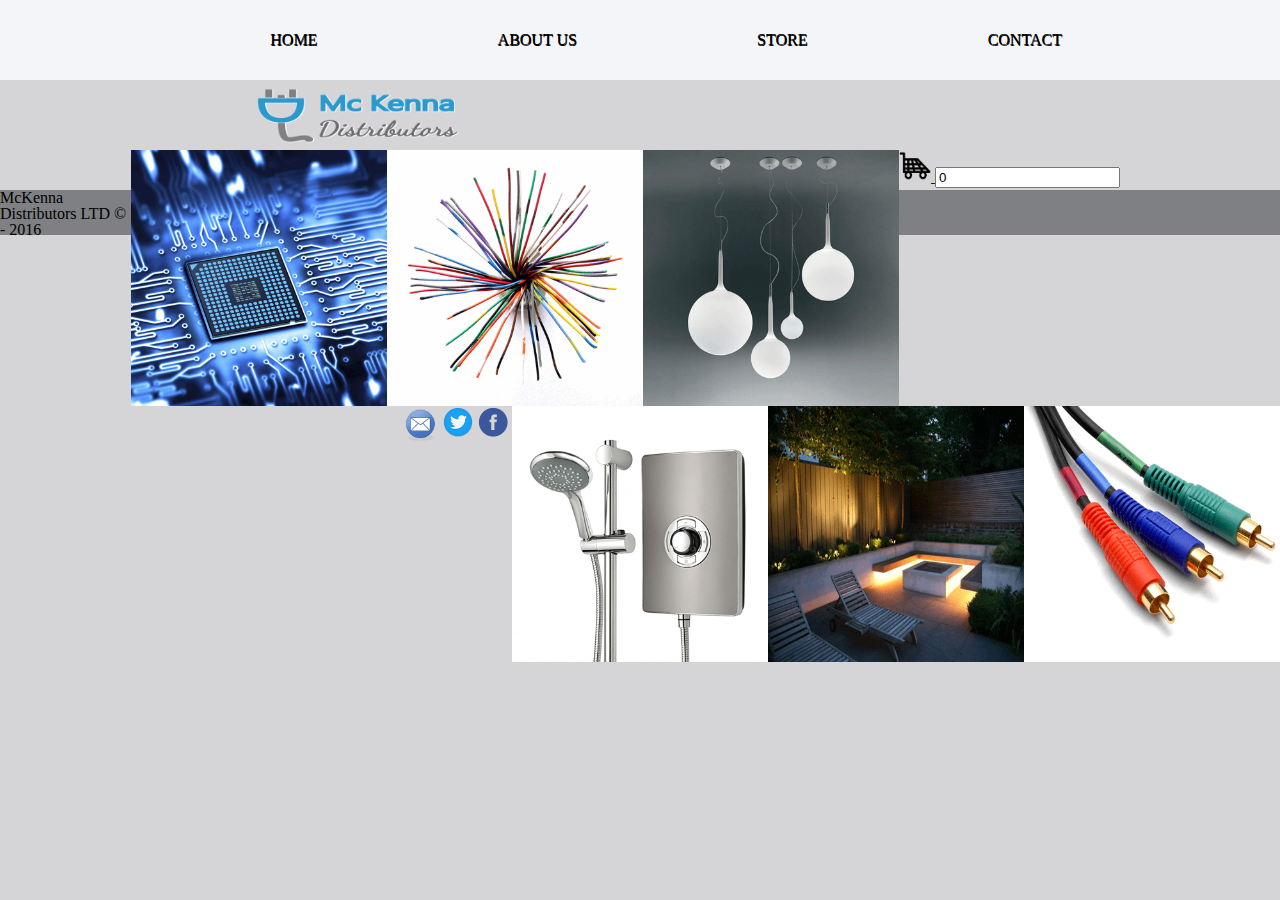
<file: index.html>
<!DOCTYPE html>
<html>
<head>
<script src="https://ajax.googleapis.com/ajax/libs/jquery/3.1.0/jquery.min.js"></script>
<script src="js/main.js"></script>
<link rel="stylesheet" href="css/style.css"/>
<link rel="stylesheet" href="css/media.css"/>
<link href="css/reset.css" type="text/css" rel="stylesheet"/>
<meta name="keywords" content="electrical, supplies, dublin, cabel, electronic,">
<meta name="author" content="Kateris Martinez">
<meta charset="UTF-8">
 	<title>McKenna Distributors LTD</title>
</head>
<body>
 <!------------------------------------------------Header ----------------------------------------------->  
     <!--  Drop Down Menu Navigation Starts Here  -->
	 <div id="dropDownContainer">
        <div class="menuDivider"></div>
        <div id="dropDown">
            <button class="closeIcon"><img src="img/home.png" height="32" width="32"><a href="index.html"></img></button>
            <button class="closeIcon"><img src="img/about.png" height="32" width="32"><a href="about.html"></img></button>
            <button class="closeIcon"><img src="img/store.png" height="32" width="32"><a href="store.html"></img></button>
			<button class="closeIcon"><img src="img/contact.png" height="32" width="32"><a href="contact.html"></img></button>      
						
        </div>
    </div>


<!--  Drop Down Menu Navigation Ends Here  -->


<!--  Wide Menu Navigation Starts Here  -->
    <div id="mainMenuOuterContainer">
        <div id="mainMenuInnerContainer">
            <div class="menuDivider"></div>
                <nav id="mainMenuItems">
                    <ul id="mainMenuButtons">
                        <li class="mainMenuButton"><a href="index.html">Home</a></li>
                        <li class="mainMenuButton"><a href="about.html">About Us</a></li>
						<li class="mainMenuButton"><a href="store.html">store</a></li>
						<li class="mainMenuButton"><a href="contact.html">Contact</a></li>
                    </ul>
                </nav>
			
		</div>
    </div>
	
	
<!--  Wide Menu Navigation Ends Here  -->
<!------------------------------------------------Header 2 -----------------------------------------------> 
	<div class="header2">	
        <div id="logo">
          <img src="img/logo.gif" width="40%"/>
        </div>	
        <div id="cart-container">
           <a href="cart.html"><div id="cart"><input type="image" src="img/car.gif" height"32" width="32"></input>
            <input id="cart-count" type="text" readonly/>
            </div></a>
            <span id="itemCount"></span>
        </div>
    </div>   
  
<!------------------------------------------------Categories -----------------------------------------------> 

 <div class="container">
            <section>
                <div id="box1"><img src="img/01.gif" title=""></div>
                <div id="box2"><img src="img/02.gif" title=""></div>
                <div id="box3"><img src="img/03.gif" title=""></div>
                <div id="box4"><img src="img/04.gif" title=""></div>
                <div id="box5"><img src="img/05.gif" title=""></div>
                <div id="box6"><img src="img/06.gif" title=""></div>
            </section>
</div>   
   	

<!----------------------------------------------Footer------------------------------------------------------>

<footer class="footer">
        <a id="copy">McKenna Distributors LTD &copy; - 2016 </a>
        <a id="icon">  
            <div id="one">
                <a href="https://www.facebook.com"><img src="img/fb.png" height"32" width="32"/></i>
            </div> 
            <div id="two">
                <a href="https://www.twitter.com"><img src="img/tw.png" height"32" width="32"/></i>
            </div> 
            <div id="tree">
                <a href="https://www.outlook.com"><img src="img/mail.png" height"38" width="38"/></i>
            </div>  
        </a>            
</footer>
</body>
</html>
</file>
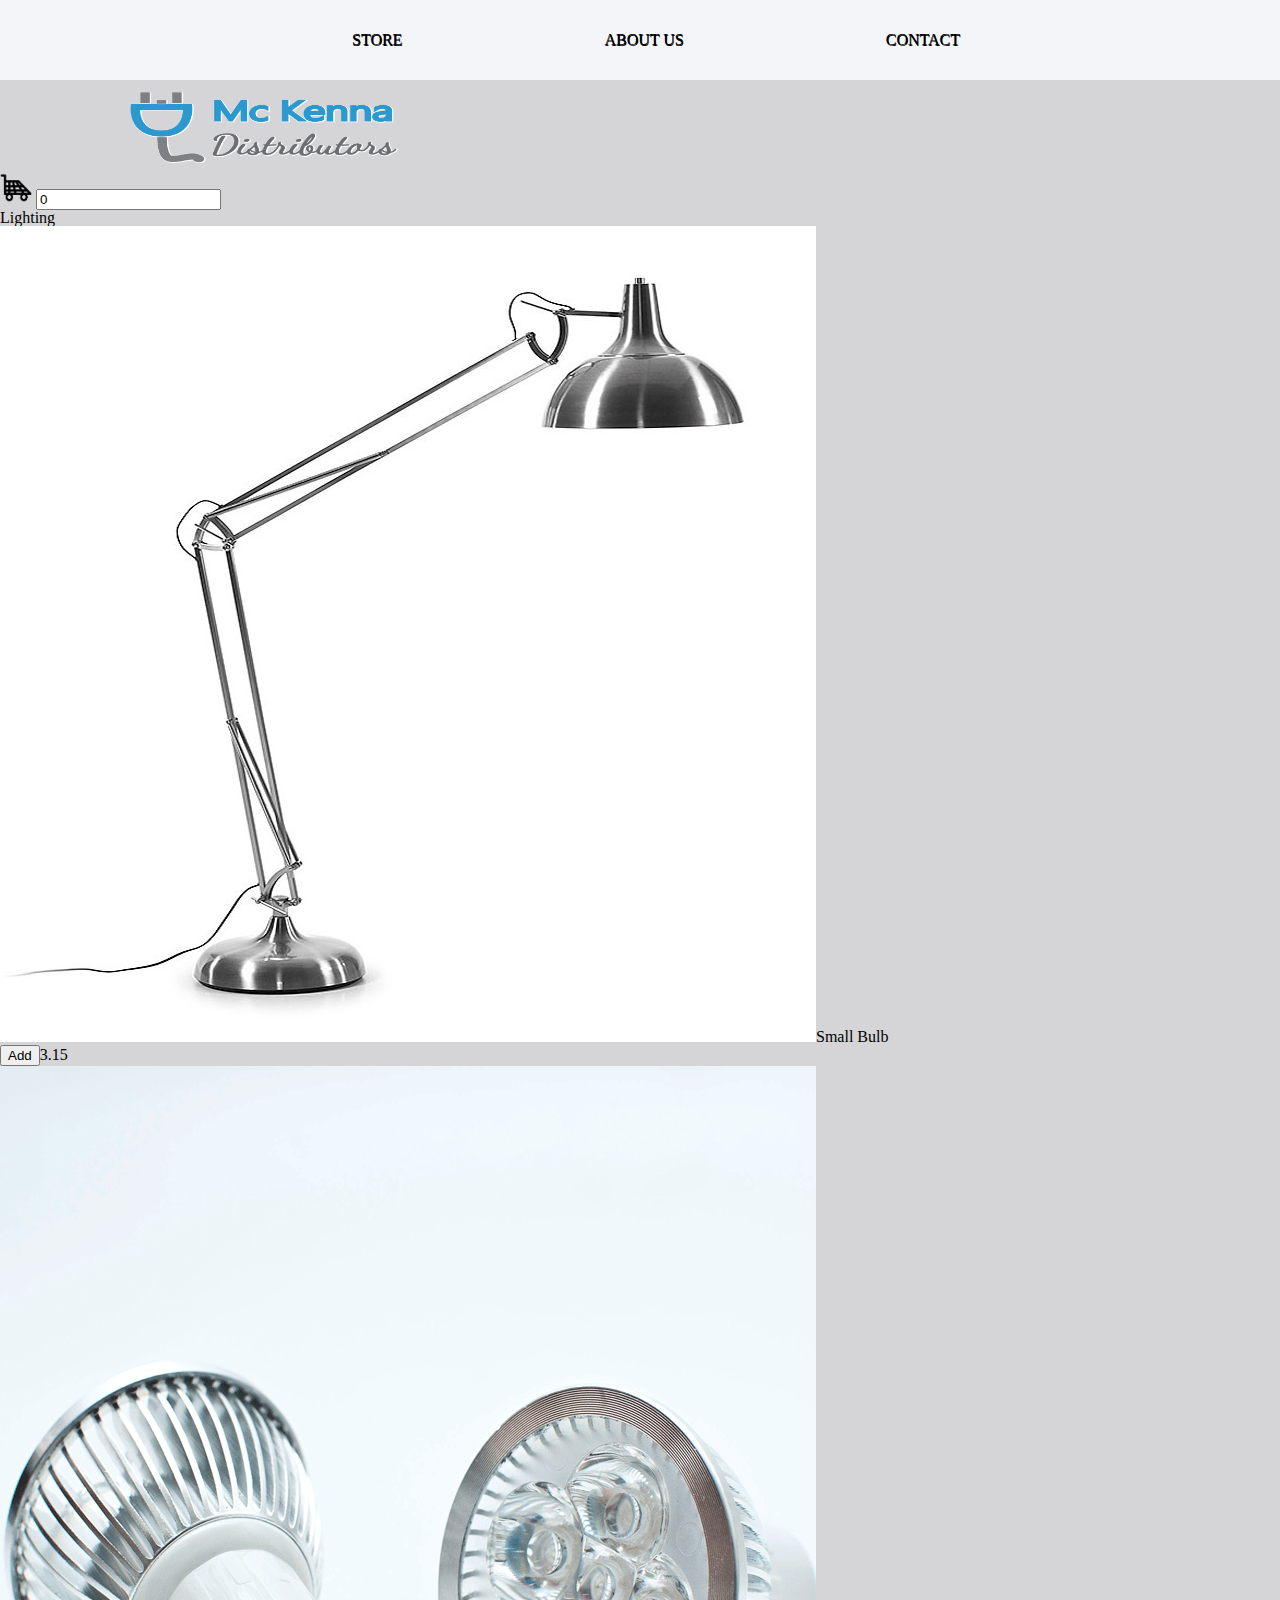
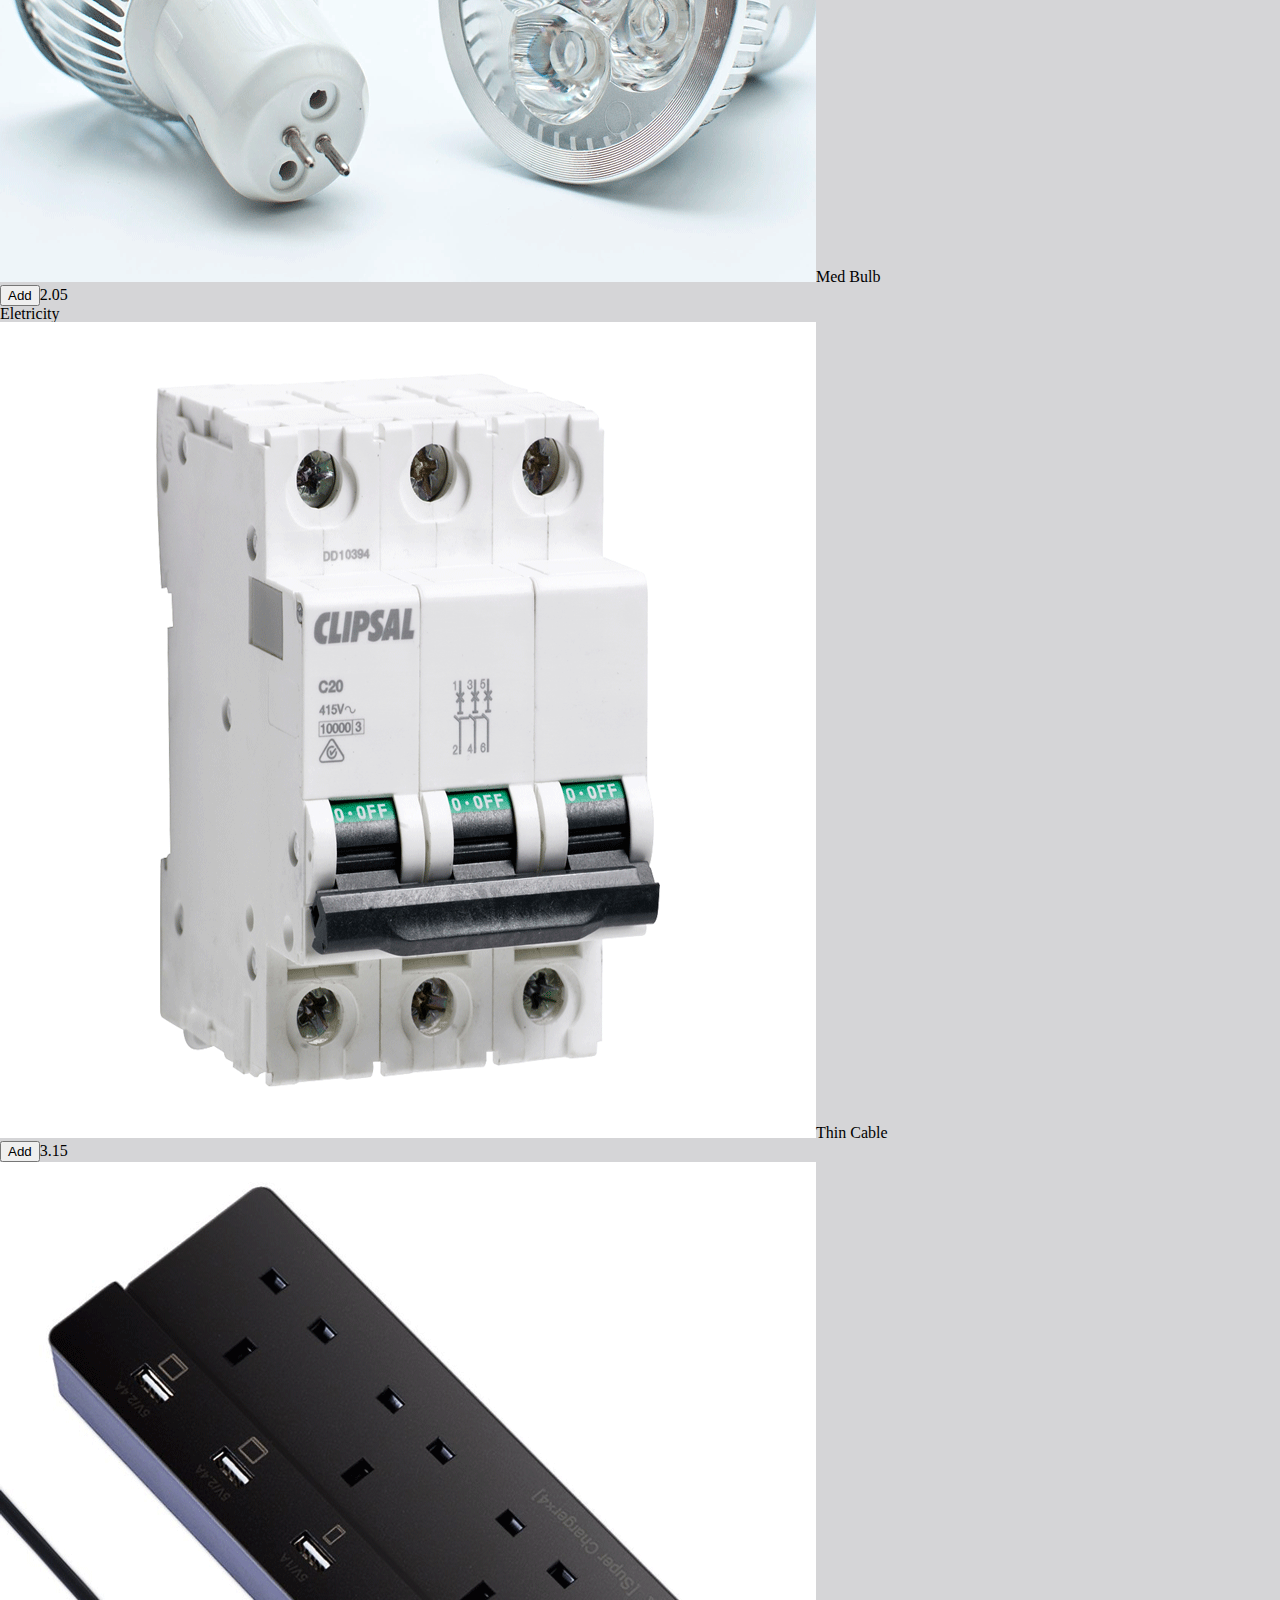
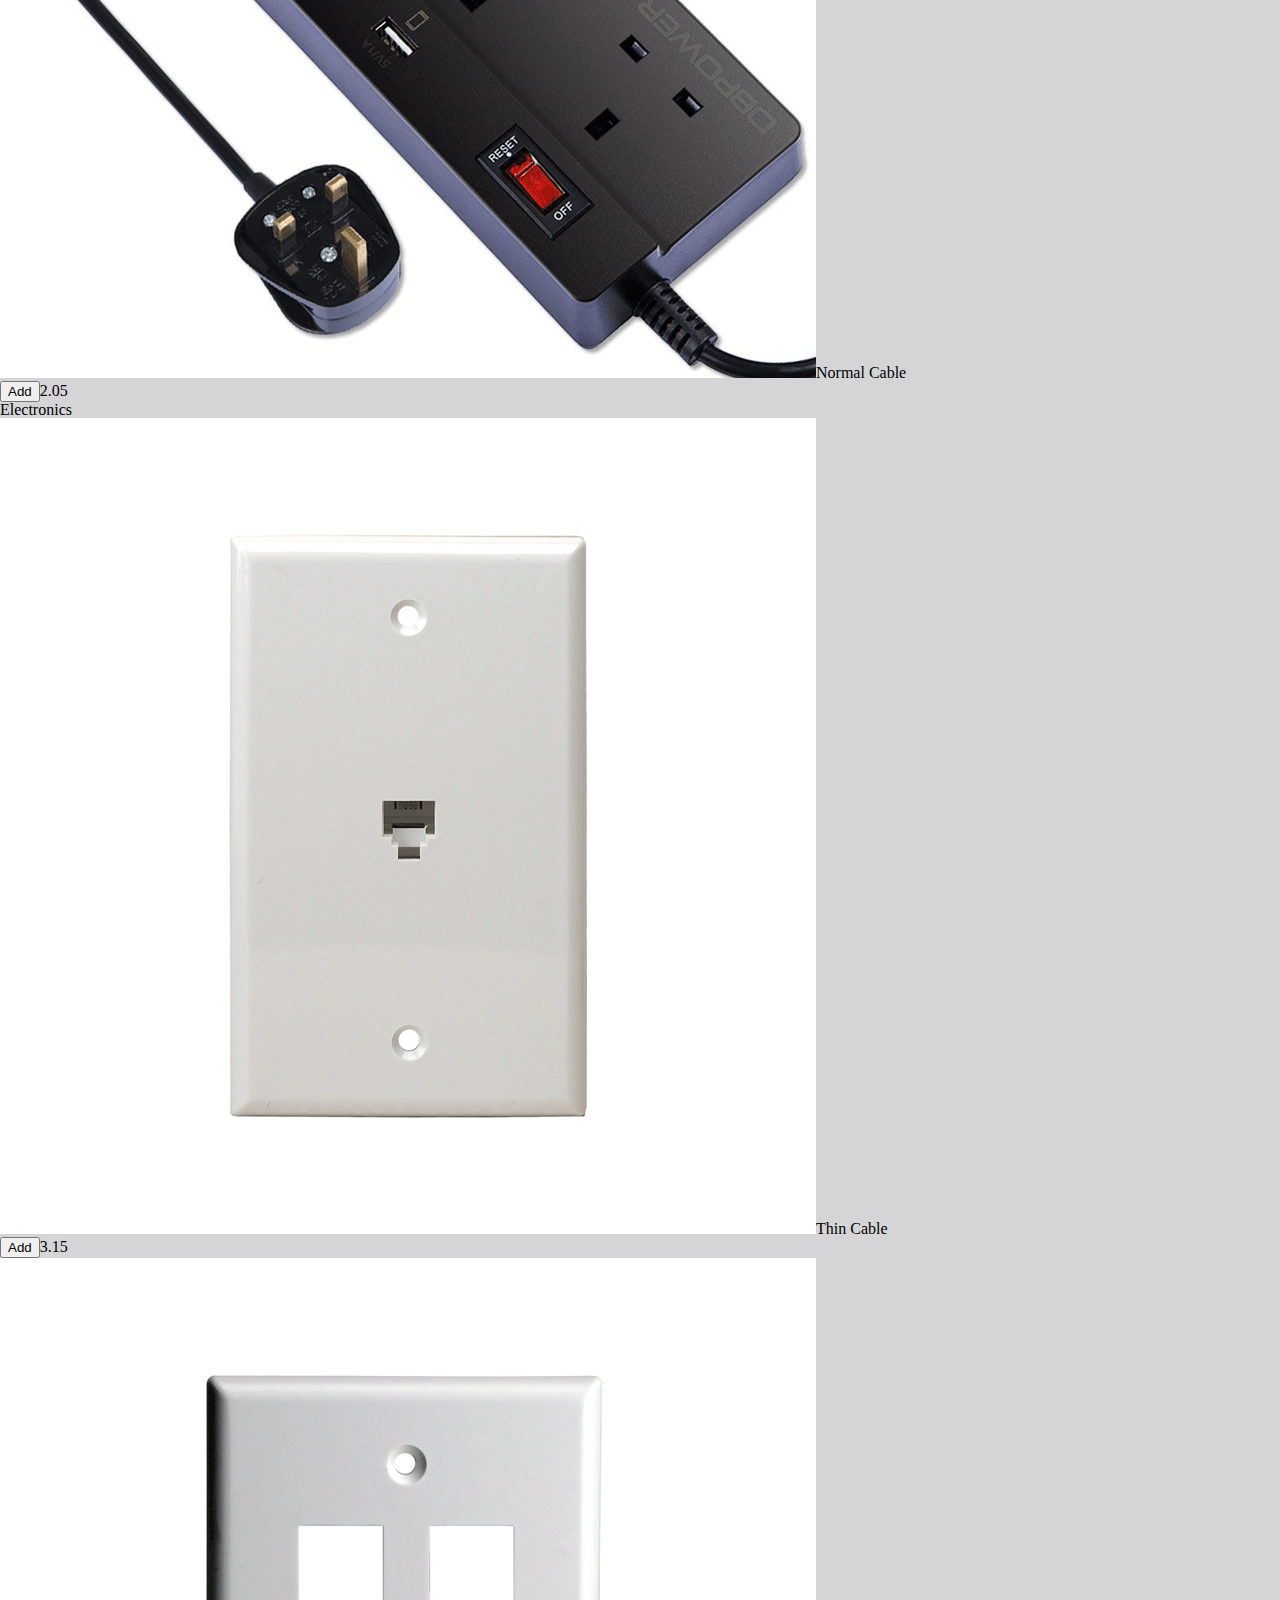
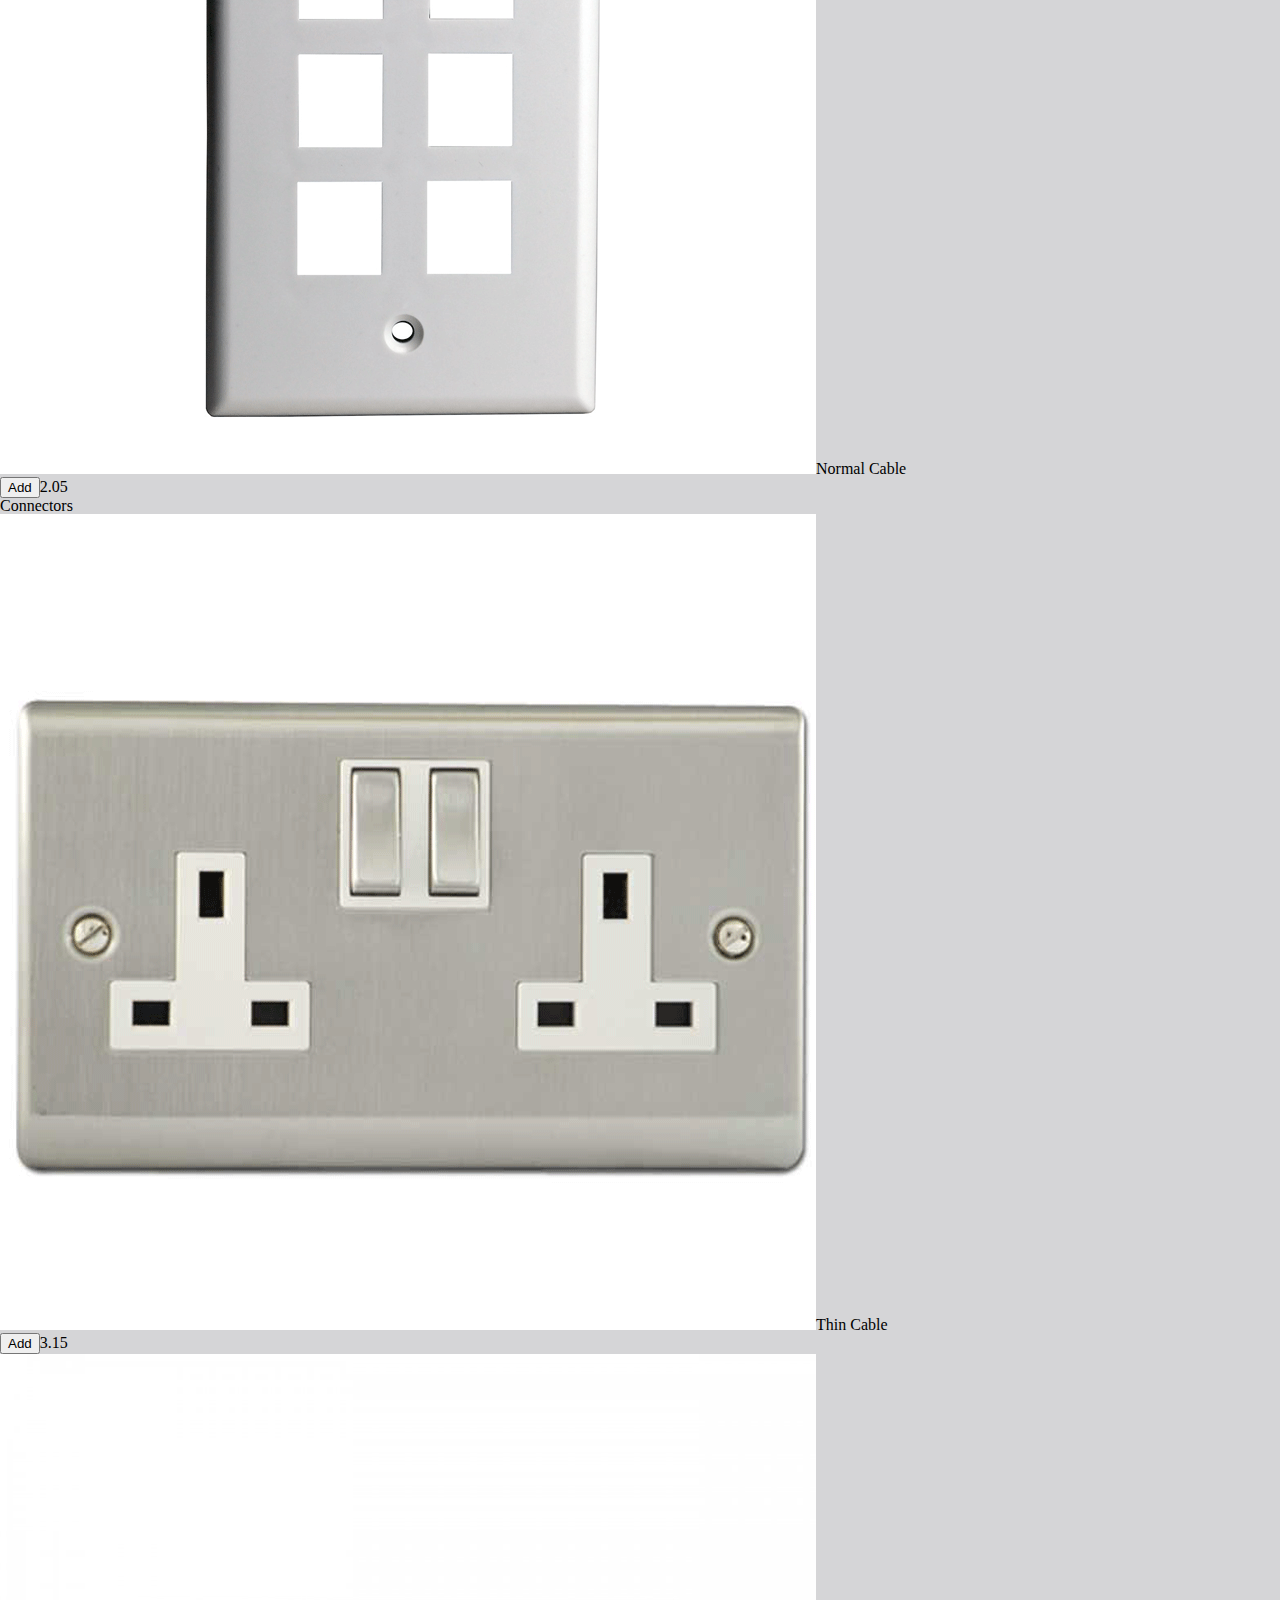
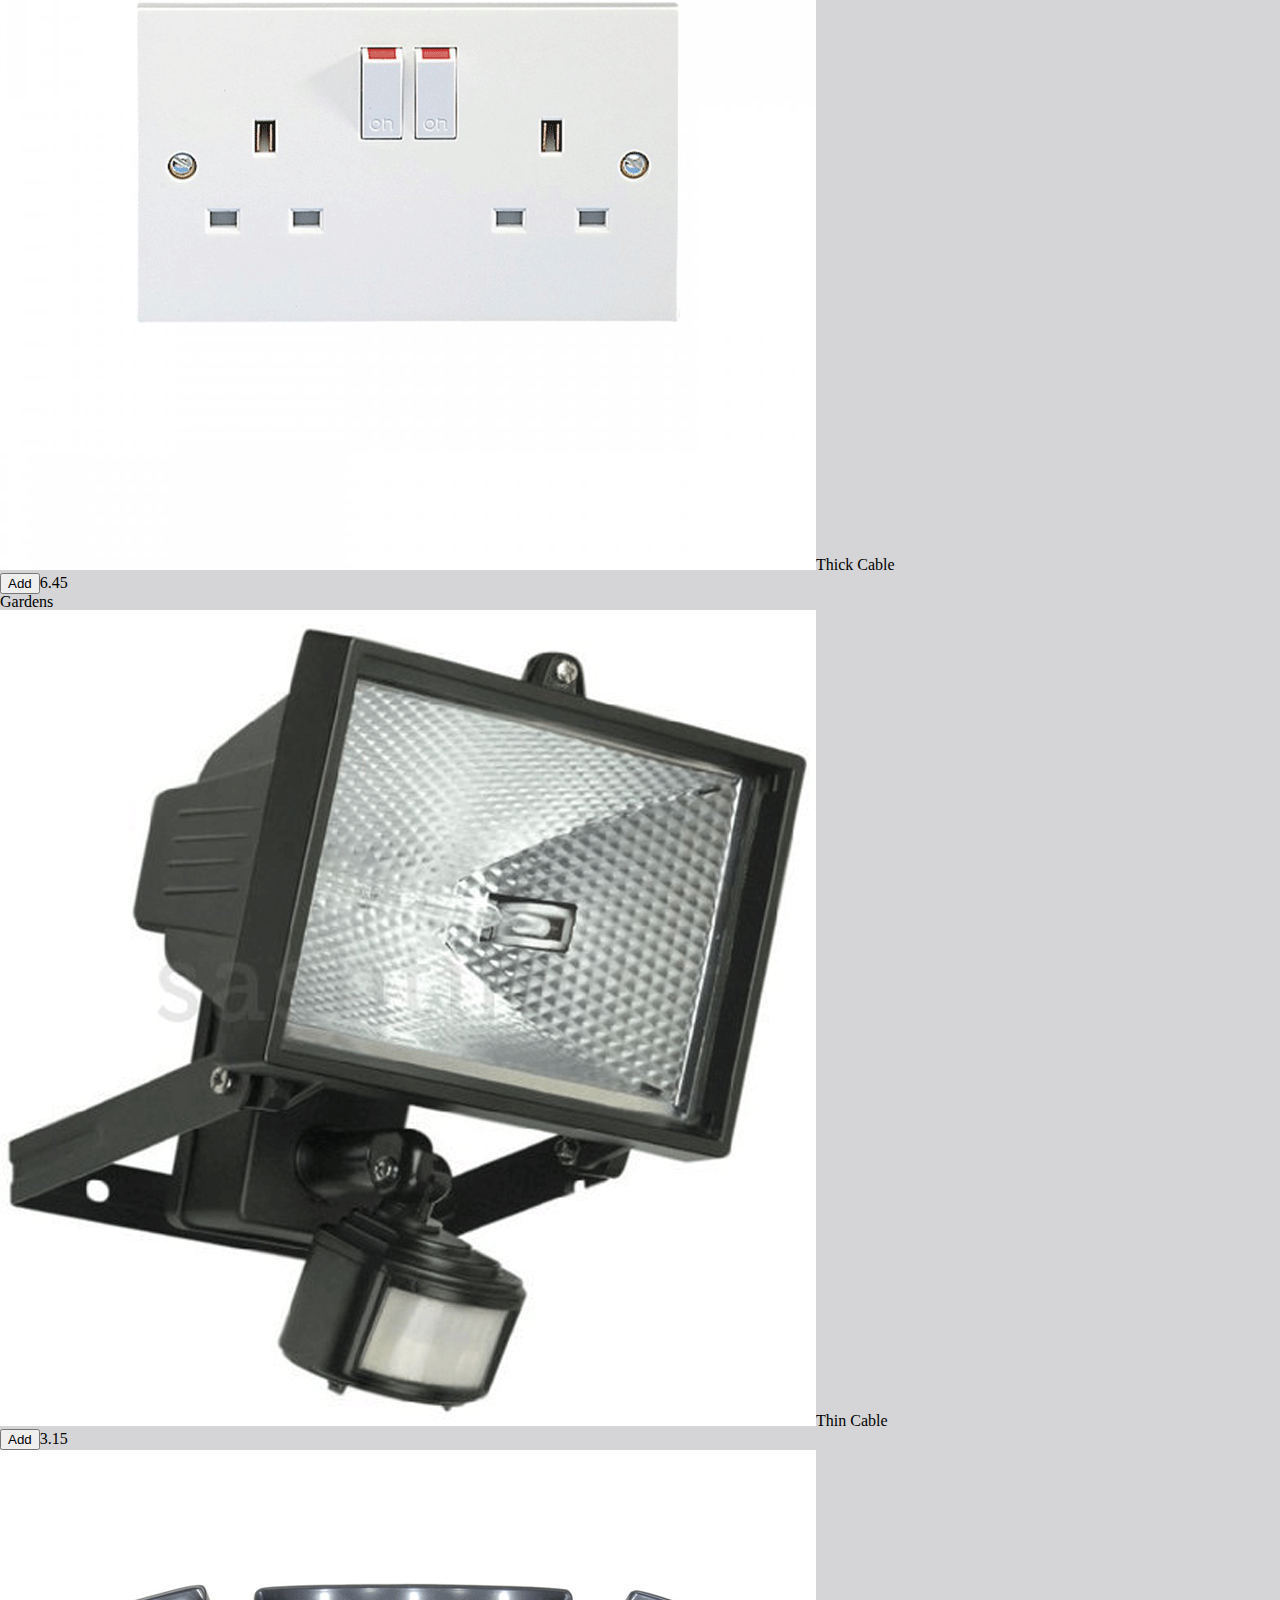
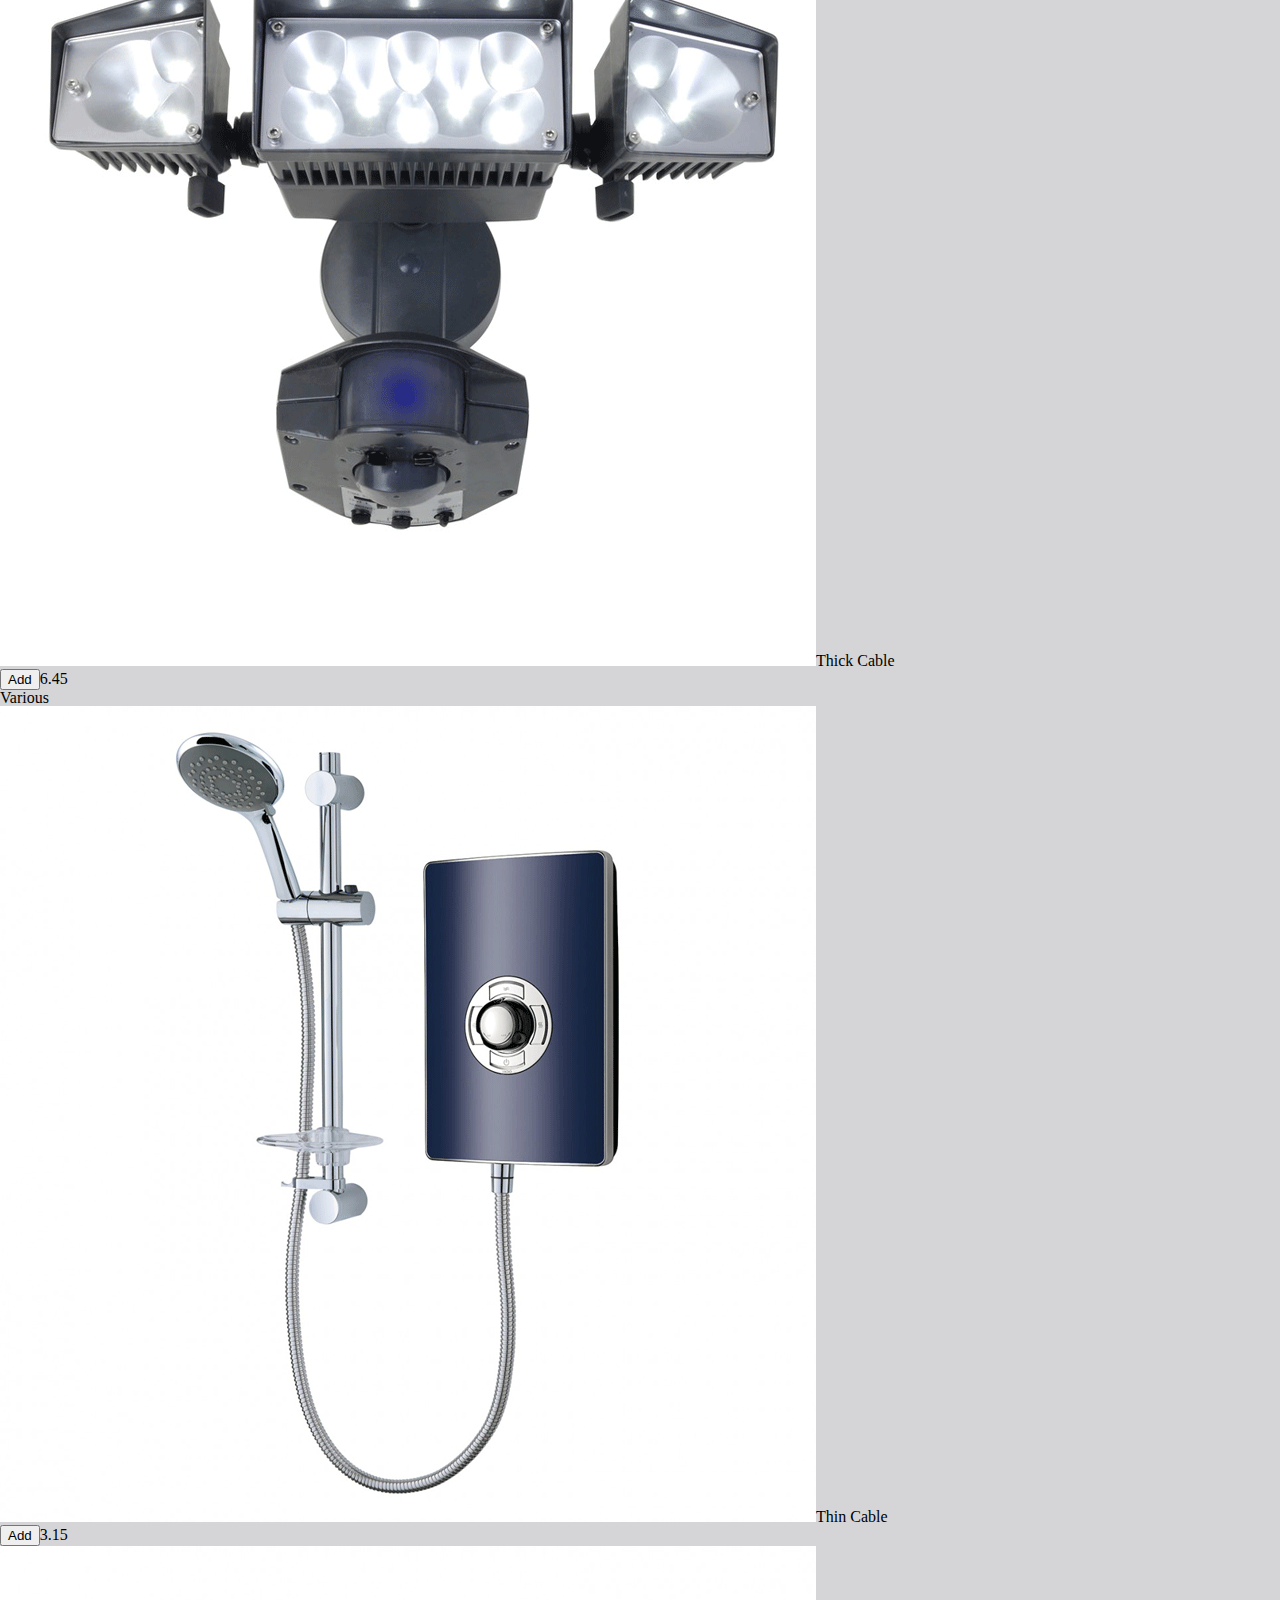
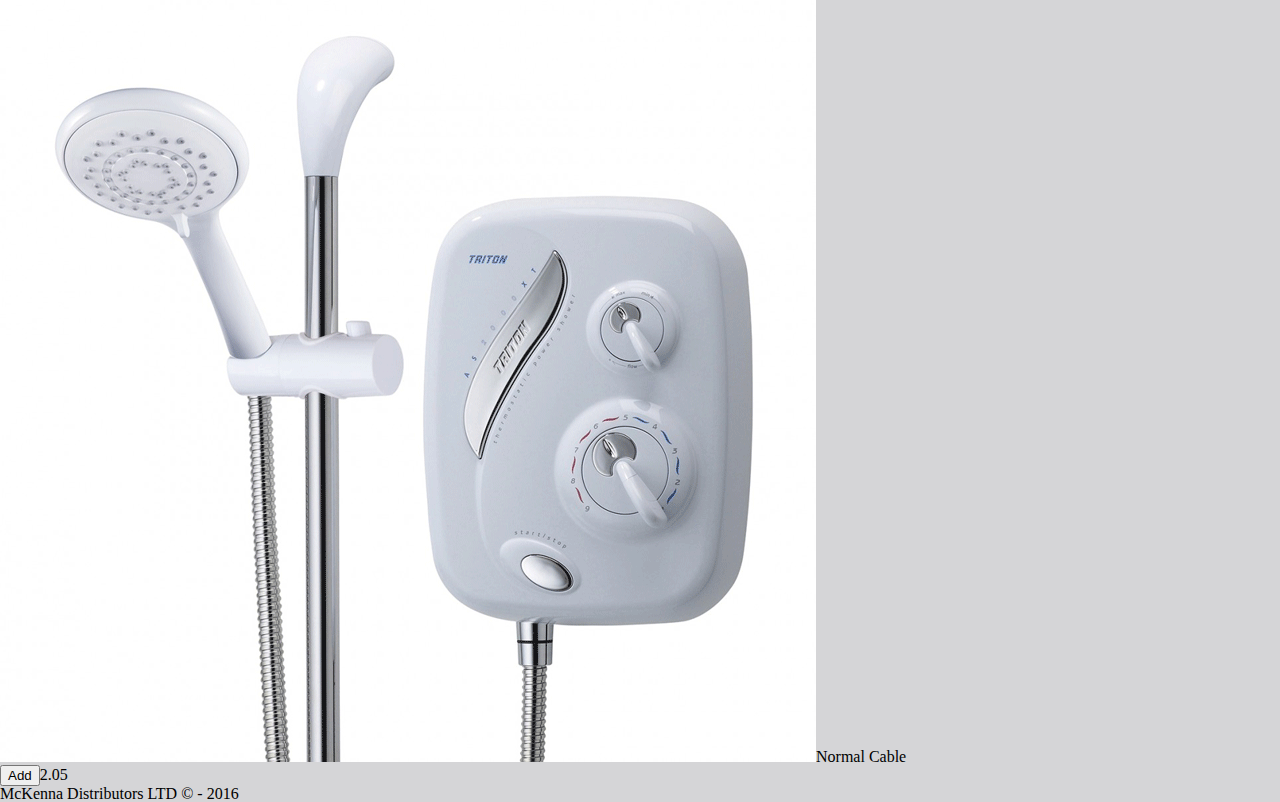
<file: js/index.html>
<!DOCTYPE html>
<html>
<head>
<script src="https://ajax.googleapis.com/ajax/libs/jquery/3.1.0/jquery.min.js"></script>
<script src="js/main.js"></script>
<link rel="stylesheet" href="css/style.css"/>
<link rel="stylesheet" href="css/media.css"/>
<link href="css/reset.css" type="text/css" rel="stylesheet"/>
<meta name="keywords" content="electrical, supplies, dublin, cabel, electronic,">
<meta name="author" content="Kateris Martinez">
<meta charset="UTF-8">
 	<title>McKenna Distributors LTD</title>
</head>
<body>
 <!------------------------------------------------Header ----------------------------------------------->  
     <!--  Drop Down Menu Navigation Starts Here  -->
	 <div id="dropDownContainer">
        <div class="homeIconDropDown">
            <a href="index.html"><i class="fa fa-home" aria-hidden="true"></i></a>
        </div>
        <div class="menuDivider"></div>
        <div id="dropDown">
            <button class="closeIcon"><img src="img/store.png" height="32" width="32"></button>
            <button class="closeIcon"><img src="img/about.png" height="32" width="32"></img></button>
			<button class="closeIcon"><img src="img/contact.png" height="32" width="32"></img></button>
						
        </div>
    </div>


<!--  Drop Down Menu Navigation Ends Here  -->


<!--  Wide Menu Navigation Starts Here  -->
    <div id="mainMenuOuterContainer">
        <div id="mainMenuInnerContainer">
            <div class="homeIconStatic">
                <a href="index.html"><i class="fa fa-home" aria-hidden="true"></i></a>
            </div>
            <div class="menuDivider"></div>
                <nav id="mainMenuItems">
                    <ul id="mainMenuButtons">
						<li class="mainMenuButton"><a href="index.html">Store</a></li>
                        <li class="mainMenuButton"><a href="about.html">About Us</a></li>
						<li class="mainMenuButton"><a href="contact.html">Contact</a></li>
                    </ul>
                </nav>
			
		</div>
    </div>
	
	
<!--  Wide Menu Navigation Ends Here  -->
<!------------------------------------------------Header 2 -----------------------------------------------> 
		<div id="logo">
          <img src="img/logo.gif" width="40%" >
        </div>	
        <div id="cart-container">
            <div id="cart"><input type="image" src="img/car.gif" height"32" width="32"></input>
            <input id="cart-count" type="text" readonly/>
            </div>
            <span id="itemCount"></span>
        </div>
  
<!------------------------------------------------Categories -----------------------------------------------> 
	
<div id="categories"></div>

<!----------------------------------------------Footer------------------------------------------------------>
<footer id="copyright" class="clear">
        <a class="fl_right">McKenna Distributors LTD &copy; - 2016 </a>
          <div id="icon">    
              <p class="fl_left">  
                  <div id="one">
                    <i class="fa fa-facebook-official" aria-hidden="true" a href="https://www.skype.com/"></i>
                  </div> 
                  <div id="two">
                    <a href="https://www.outlook.com"><i class="fa fa-facebook-official" aria-hidden="true"></i>
                  </div> 
                  <div id="tree">
                    <a href="https://www.facebook.com"><i class="fa fa-facebook-official" aria-hidden="true"></i>
                  </div>  
              </p class="fl_right">
          </div> 
</footer>
</body>
</html>
</file>
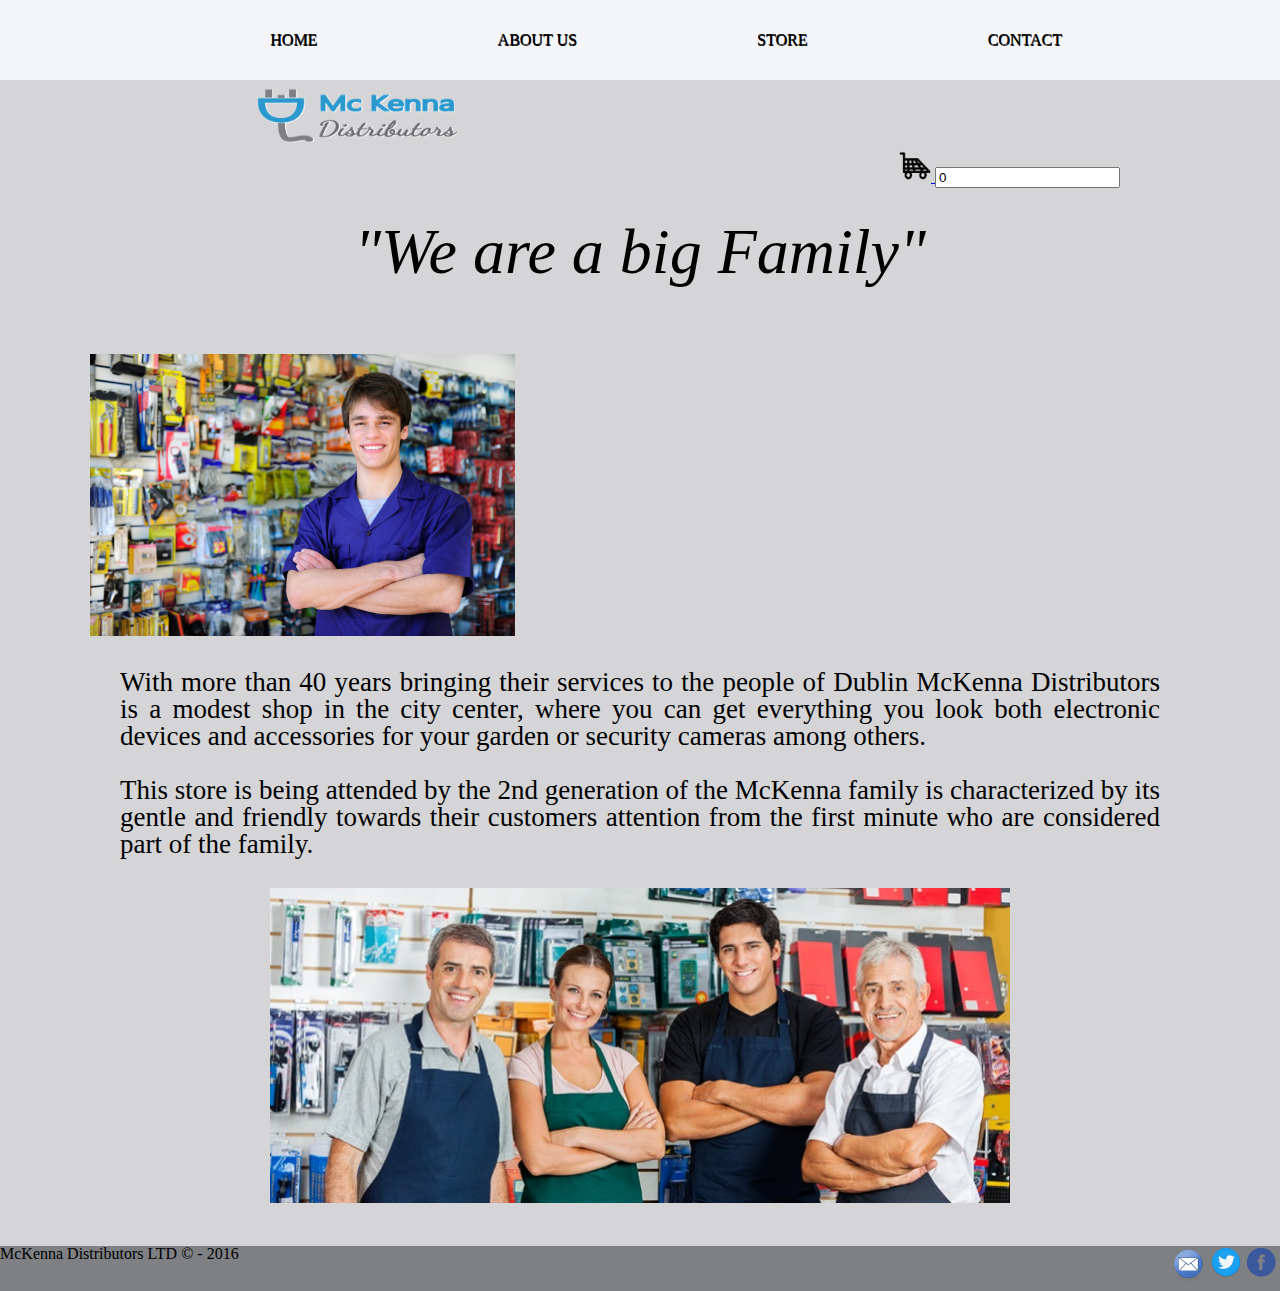
<file: about.html>
<!DOCTYPE html>
<html>
<head>
<script src="https://ajax.googleapis.com/ajax/libs/jquery/3.1.0/jquery.min.js"></script>
<script src="js/main.js"></script>
<link rel="stylesheet" href="css/style.css"/>
<link rel="stylesheet" href="css/media.css"/>
<link href="css/reset.css" type="text/css" rel="stylesheet"/>
<meta name="keywords" content="electrical, supplies, dublin, cabel, electronic,">
<meta name="author" content="Kateris Martinez">
<meta charset="UTF-8">
 	<title>McKenna Distributors LTD</title>
</head>
<body>
 <!------------------------------------------------Header ----------------------------------------------->  
     <!--  Drop Down Menu Navigation Starts Here  -->
	 <div id="dropDownContainer">
        <div id="dropDown">
            <button class="closeIcon"><img src="img/home.png" height="32" width="32"><a href="index.html"></img></button>
            <button class="closeIcon"><img src="img/about.png" height="32" width="32"><a href="about.html"></img></button>
            <button class="closeIcon"><img src="img/store.png" height="32" width="32"><a href="store.html"></img></button>
			<button class="closeIcon"><img src="img/contact.png" height="32" width="32"><a href="contact.html"></img></button>      
						
        </div>
    </div>


<!--  Drop Down Menu Navigation Ends Here  -->


<!--  Wide Menu Navigation Starts Here  -->
    <div id="mainMenuOuterContainer">             
                    <ul id="mainMenuButtons">
                        <li class="mainMenuButton"><a href="index.html">Home</a></li>
                        <li class="mainMenuButton"><a href="about.html">About Us</a></li>
						<li class="mainMenuButton"><a href="store.html">store</a></li>
						<li class="mainMenuButton"><a href="contact.html">Contact</a></li>
                    </ul>
               
			
	 </div>
	
	
<!--  Wide Menu Navigation Ends Here  -->
<!------------------------------------------------Header 2 -----------------------------------------------> 
	<div class="header2">	
        <div id="logo">
          <img src="img/logo.gif" width="40%"/>
        </div>	
        <div id="cart-container">
             <a href="cart.html"><div id="cart"><input type="image" src="img/car.gif" height"32" width="32"></input>
            <input id="cart-count" type="text" readonly/>
            </div></a>
            <span id="itemCount"></span>
        </div>
    </div>   
  
<!------------------------------------------------content -----------------------------------------------> 
<div class="about">
    <h1><b>"We are a big Family"<b></h1>
        
    <div class="img0"><img src="img/stores.jpg"></div>
        <p>With more than 40 years bringing their services to the people of Dublin McKenna Distributors is a modest shop in the city center, where you can get everything you look both electronic devices and accessories for your garden or security cameras among others.<br>
        <br>
        This store is being attended by the 2nd generation of the McKenna family is characterized by its gentle and friendly towards their customers attention from the first minute who are considered part of the family.</p></img>

    <div class="img1"><img src="img/stores1.jpg"/></div>
</div>
<!----------------------------------------------Footer------------------------------------------------------>

<footer class="footer">
        <a id="copy">McKenna Distributors LTD &copy; - 2016 </a>
        <a id="icon">  
            <div id="one">
                <a href="https://www.facebook.com"><img src="img/fb.png" height"32" width="32"/></i>
            </div> 
            <div id="two">
                <a href="https://www.twitter.com"><img src="img/tw.png" height"32" width="32"/></i>
            </div> 
            <div id="tree">
                <a href="https://www.outlook.com"><img src="img/mail.png" height"38" width="38"/></i>
            </div>  
        </a>            
</footer>
</body>
</html>
</file>
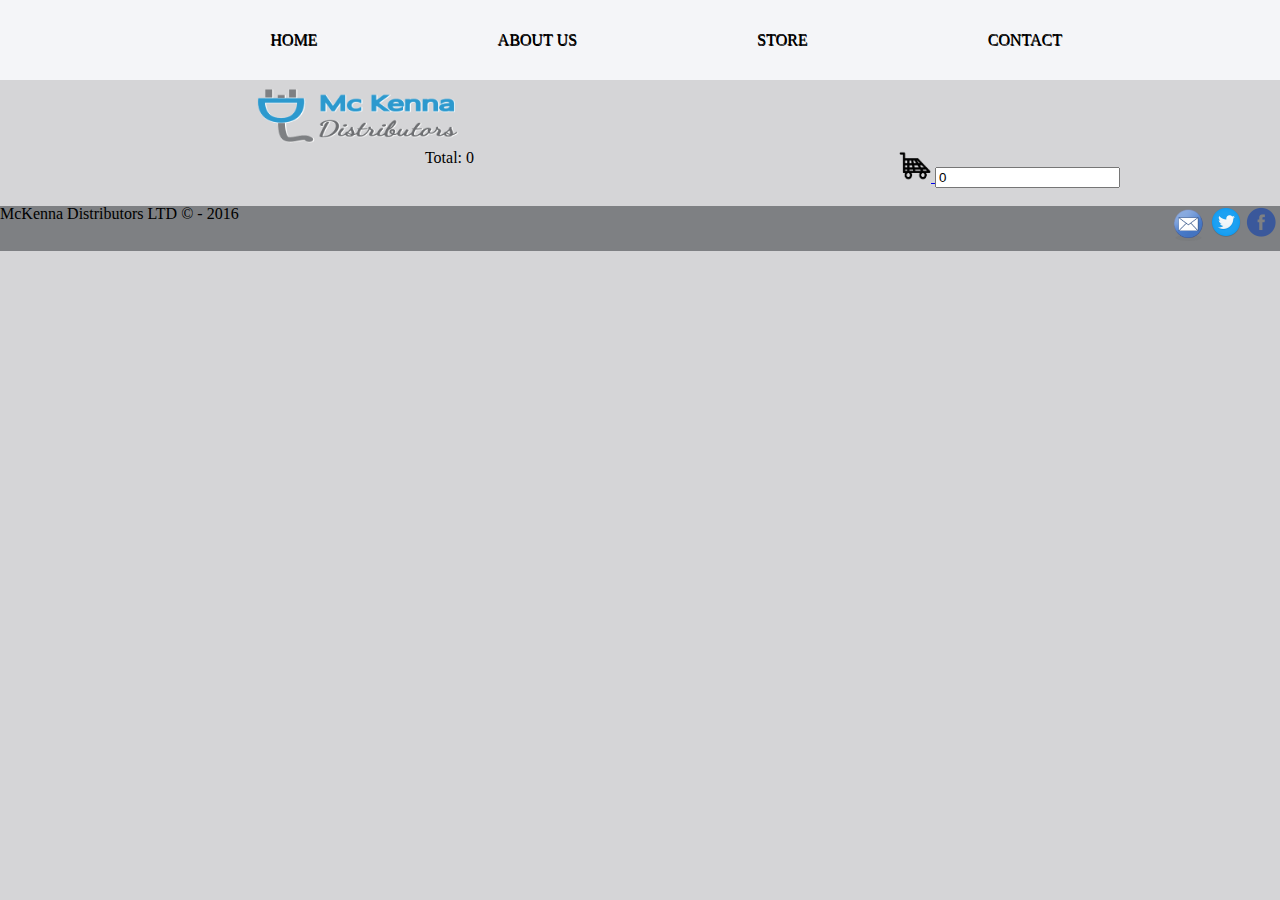
<file: cart.html>
<!DOCTYPE html>
<html>
<head>
<script src="https://ajax.googleapis.com/ajax/libs/jquery/3.1.0/jquery.min.js"></script>
<script src="js/main.js"></script>
<link rel="stylesheet" href="css/style.css"/>
<link rel="stylesheet" href="css/media.css"/>
<link href="css/reset.css" type="text/css" rel="stylesheet"/>
<meta name="keywords" content="electrical, supplies, dublin, cabel, electronic,">
<meta name="author" content="Kateris Martinez">
<meta charset="UTF-8">
 	<title>McKenna Distributors LTD</title>
</head>
<body>
 <!------------------------------------------------Header ----------------------------------------------->  
     <!--  Drop Down Menu Navigation Starts Here  -->
	 <div id="dropDownContainer">
        <div class="menuDivider"></div>
        <div id="dropDown">
            <button class="closeIcon"><img src="img/home.png" height="32" width="32"><a href="index.html"></img></button>
            <button class="closeIcon"><img src="img/about.png" height="32" width="32"><a href="about.html"></img></button>
            <button class="closeIcon"><img src="img/store.png" height="32" width="32"><a href="store.html"></img></button>
			<button class="closeIcon"><img src="img/contact.png" height="32" width="32"><a href="contact.html"></img></button>      
						
        </div>
    </div>


<!--  Drop Down Menu Navigation Ends Here  -->


<!--  Wide Menu Navigation Starts Here  -->
    <div id="mainMenuOuterContainer">
        <div id="mainMenuInnerContainer">
            <div class="menuDivider"></div>
                <nav id="mainMenuItems">
                    <ul id="mainMenuButtons">
                        <li class="mainMenuButton"><a href="index.html">Home</a></li>
                        <li class="mainMenuButton"><a href="about.html">About Us</a></li>
						<li class="mainMenuButton"><a href="store.html">store</a></li>
						<li class="mainMenuButton"><a href="contact.html">Contact</a></li>
                    </ul>
                </nav>
			
		</div>
    </div>
	
	
<!--  Wide Menu Navigation Ends Here  -->
<!------------------------------------------------Header 2 -----------------------------------------------> 
	<div class="header2">	
        <div id="logo">
          <img src="img/logo.gif" width="40%"/>
        </div>	
        <div id="cart-container">
            <a href="cart.html"><div id="cart"><input type="image" src="img/car.gif" height"32" width="32"></input>
                    <input id="cart-count" type="text" readonly/>
                </div></a>
            <span id="itemCount"></span>
        </div>
    </div>   
  
<!------------------------------------------------Categories -----------------------------------------------> 
	
<div id="cart-content"></div>
<h2 id="total"></h2>

<!----------------------------------------------Footer------------------------------------------------------>

<footer class="footer">
        <a id="copy">McKenna Distributors LTD &copy; - 2016 </a>
        <a id="icon">  
            <div id="one">
                <a href="https://www.facebook.com"><img src="img/fb.png" height"32" width="32"/></i>
            </div> 
            <div id="two">
                <a href="https://www.twitter.com"><img src="img/tw.png" height"32" width="32"/></i>
            </div> 
            <div id="tree">
                <a href="https://www.outlook.com"><img src="img/mail.png" height"38" width="38"/></i>
            </div>  
        </a>            
</footer>
</body>
</html>
</file>
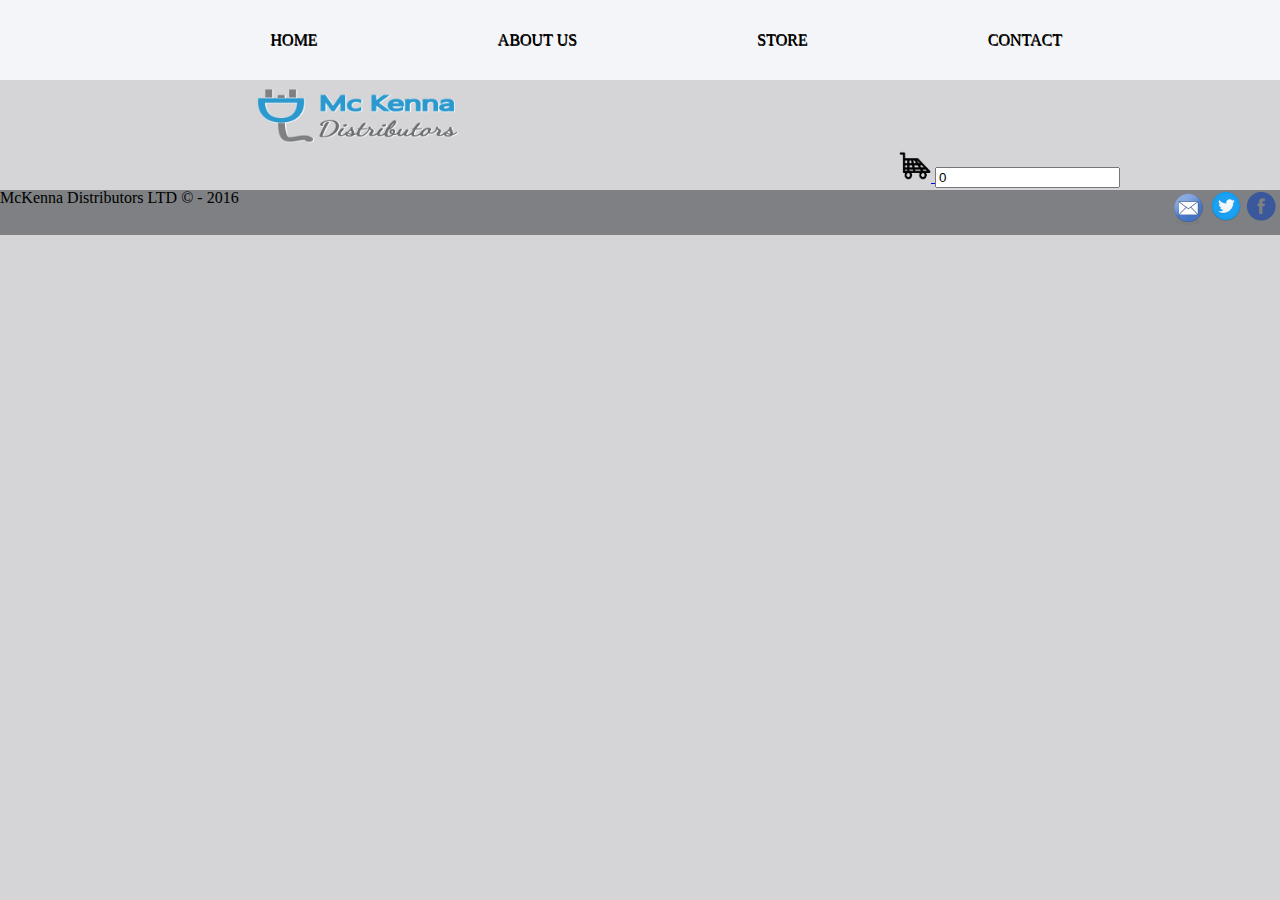
<file: contact.html>
<!DOCTYPE html>
<html>
<head>
<script src="https://ajax.googleapis.com/ajax/libs/jquery/3.1.0/jquery.min.js"></script>
<script src="js/main.js"></script>
<link rel="stylesheet" href="css/style.css"/>
<link rel="stylesheet" href="css/media.css"/>
<link href="css/reset.css" type="text/css" rel="stylesheet"/>
<meta name="keywords" content="electrical, supplies, dublin, cabel, electronic,">
<meta name="author" content="Kateris Martinez">
<meta charset="UTF-8">
 	<title>McKenna Distributors LTD</title>
</head>
<body>
 <!------------------------------------------------Header ----------------------------------------------->  
     <!--  Drop Down Menu Navigation Starts Here  -->
	 <div id="dropDownContainer">
        <div class="menuDivider"></div>
        <div id="dropDown">
            <button class="closeIcon"><img src="img/home.png" height="32" width="32"><a href="index.html"></img></button>
            <button class="closeIcon"><img src="img/about.png" height="32" width="32"><a href="about.html"></img></button>
            <button class="closeIcon"><img src="img/store.png" height="32" width="32"><a href="store.html"></img></button>
			<button class="closeIcon"><img src="img/contact.png" height="32" width="32"><a href="contact.html"></img></button>      
						
        </div>
    </div>


<!--  Drop Down Menu Navigation Ends Here  -->


<!--  Wide Menu Navigation Starts Here  -->
    <div id="mainMenuOuterContainer">
        <div id="mainMenuInnerContainer">
            <div class="menuDivider"></div>
                <nav id="mainMenuItems">
                    <ul id="mainMenuButtons">
                        <li class="mainMenuButton"><a href="index.html">Home</a></li>
                        <li class="mainMenuButton"><a href="about.html">About Us</a></li>
						<li class="mainMenuButton"><a href="store.html">store</a></li>
						<li class="mainMenuButton"><a href="contact.html">Contact</a></li>
                    </ul>
                </nav>
			
		</div>
    </div>
	
	
<!--  Wide Menu Navigation Ends Here  -->
<!------------------------------------------------Header 2 -----------------------------------------------> 
	<div class="header2">	
        <div id="logo">
          <img src="img/logo.gif" width="40%"/>
        </div>	
        <div id="cart-container">
             <a href="cart.html"><div id="cart"><input type="image" src="img/car.gif" height"32" width="32"></input>
            <input id="cart-count" type="text" readonly/>
            </div></a>
            <span id="itemCount"></span>
        </div>
    </div>   
  
<!------------------------------------------------Categories -----------------------------------------------> 


<!----------------------------------------------Footer------------------------------------------------------>

<footer class="footer">
        <a id="copy">McKenna Distributors LTD &copy; - 2016 </a>
        <a id="icon">  
            <div id="one">
                <a href="https://www.facebook.com"><img src="img/fb.png" height"32" width="32"/></i>
            </div> 
            <div id="two">
                <a href="https://www.twitter.com"><img src="img/tw.png" height"32" width="32"/></i>
            </div> 
            <div id="tree">
                <a href="https://www.outlook.com"><img src="img/mail.png" height"38" width="38"/></i>
            </div>  
        </a>            
</footer>
</body>
</html>
</file>
<file: css/style.css>
html
		{
		font-size: 100%;
		box-sizing: border-box;
		text-decoration: none;
		background-color: #d5d5d7;
		}

	*, *:before, *:after
		{
		box-sizing: inherit;
		}

	body
		{
		margin: 0 90px 0 90px;	
		font-family: 'Arial, Helvetica, sans-serif';
		font-size: 3.0vh;
		margin: 0 auto 0 auto;
		text-decoration: none;
		
		}
		
	h1 {
  		font-size: 5.9vw;
		}
	h2 {
  		font-size: 3.0vh;
	   }
	p {
  		font-size: 2vmin;
	  }

	.cf:before, .cf:after
		{
	    content: " ";
	    display: table;
		}

	.cf:after
		{
	    clear: both;
		}


	/*........................Drop Down Menu.......................*/
		#dropDownContainer
			{
			display: none;
		    background-color: #f4f5f8;
		    height: 80px;
			}

		#dropDown
			{
		    margin: 0px auto 0px auto;
			background: #f4f5f8;
			height: 60px;
			line-height: 80px;
			z-index: 1;
			}
	 .closeIcon
			{
			background: none;
			position: static;
			top: 0px;
			right: 0px;
			left: 0px;
			padding: 0px 15px 0px 15px;
			color: #ffffff;
			border: 0px;
			font-weight: 400;
			cursor: pointer;
			outline: none;
			z-index: 1;
			}

		.closeIcon
			{
			line-height:80px;
			padding-left: 15px;
			}
	/*.......................................Drop Down Menu Navigation.......................................*/


	/*.................................Wide Menu Navigation Starts Here......................................*/
		#mainMenuOuterContainer
			{
		    background-color: #f4f5f8;
		    height: 80px;
			}
		#mainMenuButtons
			{
			width: 90%;
		    display: flex;
			justify-content: space-around;
			flex-direction: row;
			align-items: center;
			flex-wrap: wrap;
		   	height: 80px;
			}

		.mainMenuButton a
			{
		    color: #000;
			text-shadow: 0.5px 0.5px 0.5px #000;
		    text-decoration: none;
			text-align: center;
		    font-size: 16px;
		    font-weight: 400;
		    text-transform: uppercase;
			}

	 	.mainMenuButton a:hover
			{
		    color: #3599CC;
			}

	/*....................................Wide Menu Navigation.....................................*/
	/*............................Header 2..................................*/
		.header2{
			width: 96%;
			max-width: 960px;
			margin: 0 auto;
            }
		logo {
			width: 100%;
			height: auto;
			}
			

			#cart-container{
				float: right;
		
				}
	/*............................Header 2..................................*/



	/*..............................categories............................*/
		#categories{
			margin: 90px 90px 90px 90px;
			padding: 20px;
			width: 90%;
		    display: flex;
			justify-content: space-around;
			flex-direction: row;
			align-items: center;
			flex-wrap: wrap;

			}
    /*..............................categories............................*/
	/*................about us................*/
	.about{ 
		margin:0 90px 0 90px;
	}	

	.about h1,h2,h3
			{
			font-family:'Arial, Helvetica, sans-serif';
			font-size: 5.0vw;
			font-style: italic;
			text-align:center;
			margin:70px 0 70px 0px;
			}	
		
	.about p{  
			font-family:'Arial, Helvetica, sans-serif';
			font-size: 3.0vh;  
			text-align: justify; 
			margin: 30px;
			}	
      .img0{    
			width: 10%;
			height: auto;
			align-content:center; 
			}
		.img1{
			width: 100%;
			height: auto;
			text-align:center; 		
		    }
     /*............................about us..........................*/
	 /*............................index.............................*/
	 	.container img{	
			height: auto; 
			width:20%;
		    display: flex;
			justify-content: space-around;
			flex-direction: row;
			align-content:center; 
			float:right;	
			flex-wrap: wrap;
		    }
     /*............................index.............................*/		


	/*..............................footer............................*/
.footer { 
	background-color: #7E8083;
	height: 45px;
	margin-top:40px; 
    }
#copy #icon{
	color:#000000; 
	font-size:12px; 
	text-transform: none;
	}
#copy:hover{
	color:#000000; 
	font-size:24px; 
	text-transform: none;
	text-shadow: 2px 2px 2px #ffffff;
	}	
#one{
	align-items: right; 
	margin-right: 3px;
	float:right;
	}
#one:hover{
	margin-right: 3px; 
	float:right;
	background-color:#f4f5f8; 
	border-radius:100%;
	box-shadow:0px 1px 1px 2px #000000;
	 }
#two{
	margin-right: 3px; 
	float:right;
	}
#two:hover{
	margin-right: 3px; 
	float:right;
	background-color:#f4f5f8;
	border-radius:100%; 
	box-shadow:0px 1px 1px 2px #000000;}
#tree{
	margin-right: 3px;
	float:right;
	} 
#tree:hover{
	margin-right: 3px;
	float:right;
	background-color:#f4f5f8;
	border-radius:100%; 
	box-shadow:0px 1px 1px 2px #000000;
	}
	/*..............................footer............................*/
</file>
<file: css/media.css>
@media screen and (max-width: 600px)
		{
	 	#mainMenuOuterContainer
			{
			display: none;
			}
		#dropDownContainer
			{
			display: block;
			}
		}
</file>
<file: js/css/style.css>
html
		{
		font-size: 100%;
		box-sizing: border-box;
		text-decoration: none;
		background-color: #d5d5d7
		}

	*, *:before, *:after
		{
		box-sizing: inherit;
		}

	body
		{
		font-family: 'Open Sans', sans-serif;
		font-size: 18pt;
		line-height: 15pt;
		margin: 0 auto 0 auto;
		text-decoration: none;
		}

	.cf:before, .cf:after
		{
	    content: " ";
	    display: table;
		}

	.cf:after
		{
	    clear: both;
		}


	/*  Drop Down Menu Navigation Ends Here  */
		#dropDownContainer
			{
			display: none;
		    background-color: #f4f5f8;
		    height: 30px;
			}

		.menuDivider
			{
		    background: #f4f5f8;
		    width: 1px;
		    height: 30px;
		    margin-left: 15px;
		    float: left;
			}

		#dropDown
			{
		    margin: 0px auto 0px auto;
			background: #f4f5f8
			height: 30px;
			line-height: 30px;
			z-index: 1;
			}

		.homeIconDropDown a
			{
			color: #3599CC
;
		    width: 40px;
		    float:left;
		    text-align: center;
		    padding-left: 15px;
		    padding-top: 5px;
		    text-decoration: none;
			}

		.homeIconDropDown a:hover
			{
			color: #ffffff;
			text-decoration: none;
			}
		.hamburgerIcon, .closeIcon
			{
			background: none;
			position: static;
			top: 0px;
			right: 0px;
			padding: 0px 15px 0px 15px;
			color: #ffffff;
			border: 0px;
			font-weight: 400;
			cursor: pointer;
			outline: none;
			z-index: 1;
			}

		.hamburgerIcon
			{
			line-height: 25px;
			font-size: 1.3em;
			}

		.closeIcon
			{
			line-height: 60px;
			font-size: 2.5em;
			}

		.dropDownMenu
			{
			max-width: 900px;
		    margin: 0px auto  0px auto;
			z-index: 2;
			font-weight: 400;
			font-size: 16px;
			width: 90%;
			background: #f4f5f8;
			position: static;
			text-align: center;
			text-transform: uppercase;
			}

		.dropDown a
			{
			color: #ffffff;
			text-decoration: none;
			padding-left: 15px;
			}
		 
		.dropDownMenu li
			{
			display: block;
			padding: 5px 0px 5px 0px;
			border-top: solid 1px #000;
			border-bottom: solid 1px #000;
			z-index: 2;
			}

		.menusSubmenu
			{
			display: block;
			background: #f4f5f8;
			z-index: 2;
			}

		.dropDownMenu li:hover
			{
			display: block;
			background: #f4f5f8;
			padding: 5px 0px 5px 0px;
			border-top: solid 1px #f4f5f8;
			border-bottom: solid 1px #d5d5d7;
			}

		.dropDownMenu ul li a:hover
			{
			color: #000;
			text-decoration: none;
			}

		.dropDownMenu a, .dropDownMenu a:hover
			{
			text-decoration: none;
			color: black;
			}
	/*  Drop Down Menu Navigation Ends Here  */


	/*  Wide Menu Navigation Starts Here  */
		#mainMenuOuterContainer
			{
		    background-color: #f4f5f8;
		    height: 80px;
			}

		#mainMenuInnerContainer
			{
		    max-width: 900px;
		    margin: 0 auto  0 auto;
		   	background-color: #f4f5f8;
		   	height: 80px;
			}

		#mainMenuButtons
			{
			width: 90%;
		    display: flex;
			justify-content: space-around;
			flex-direction: row;
			align-items: center;
			flex-wrap: wrap;
		   	height: 80px;
			}

		.homeIconStatic a
			{
			color: #3599CC;
		    width: 5%;
		    float:left;
		    text-align: center;
		    padding-left: 15px;
		    padding-top: 5px;
		    text-decoration: none;
			}

		
		.homeIconStatic a:hover
			{
			color: #ffffff;
			text-decoration: none;
			}

		.mainMenuButton a
			{
		    color: #000;
			text-shadow: 0.5px 0.5px 0.5px #000;
		    text-decoration: none;
			text-align: center;
		    font-size: 16px;
		    font-weight: 400;
		    text-transform: uppercase;
			}

	 	.mainMenuButton a:hover
			{
		    color: #3599CC;
			}

	/*  Wide Menu Navigation Ends Here  */
</file>
<file: js/css/media.css>
@media screen and (max-width: 600px)
		{
	 	#mainMenuOuterContainer
			{
			display: none;
			}
		#dropDownContainer
			{
			display: block;
			}
		}
</file>
